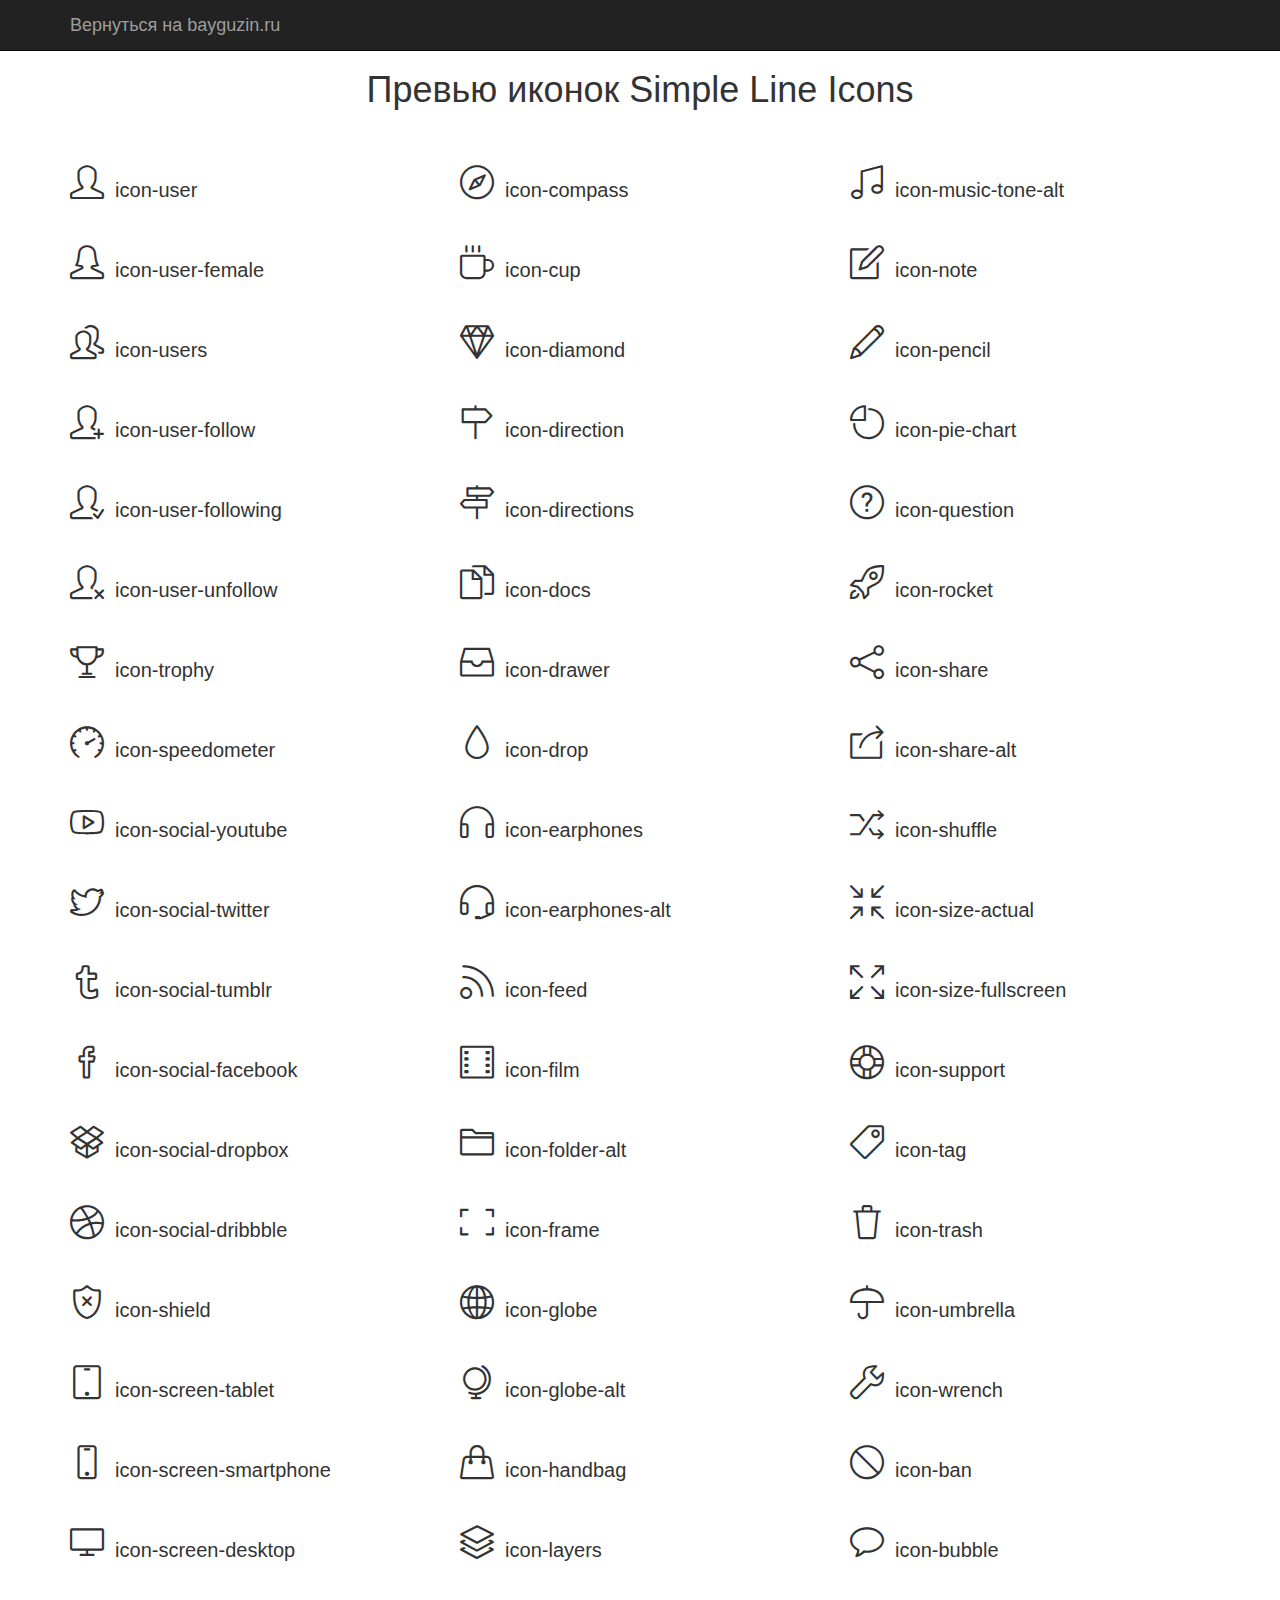
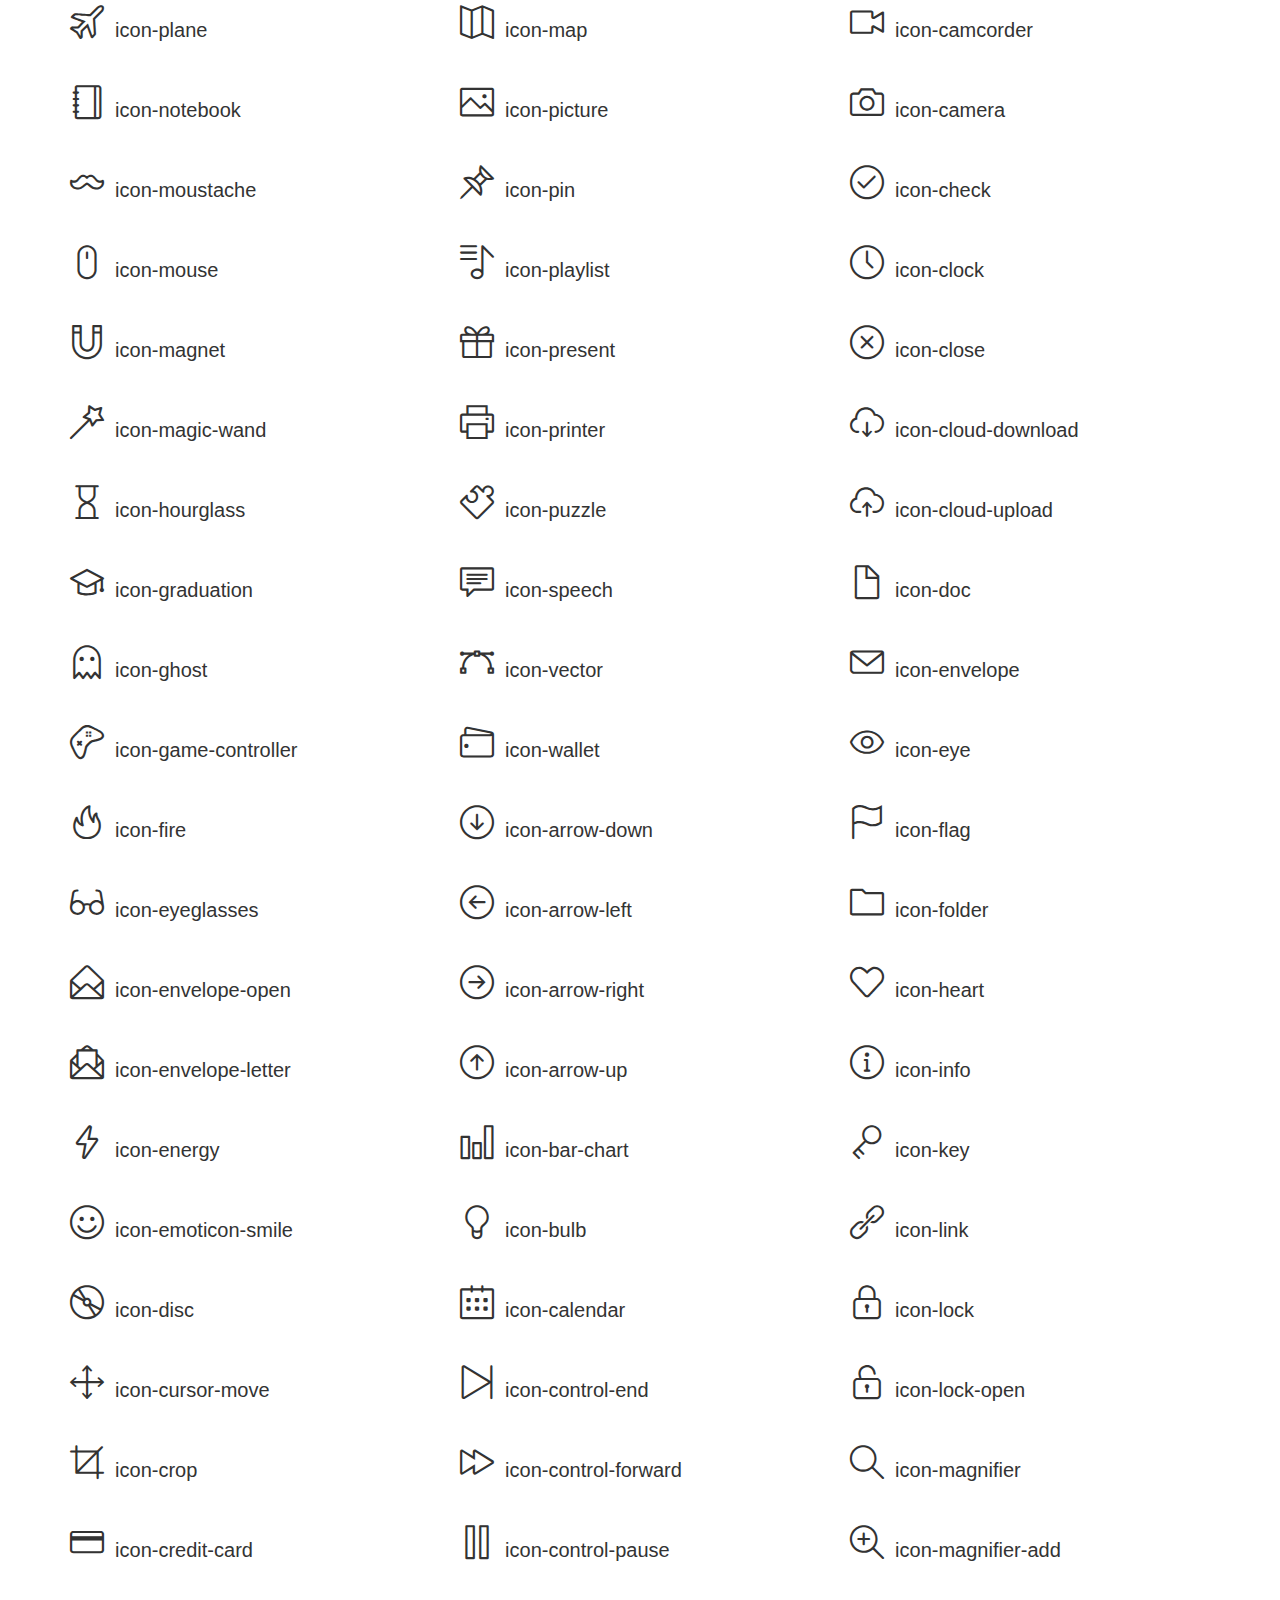
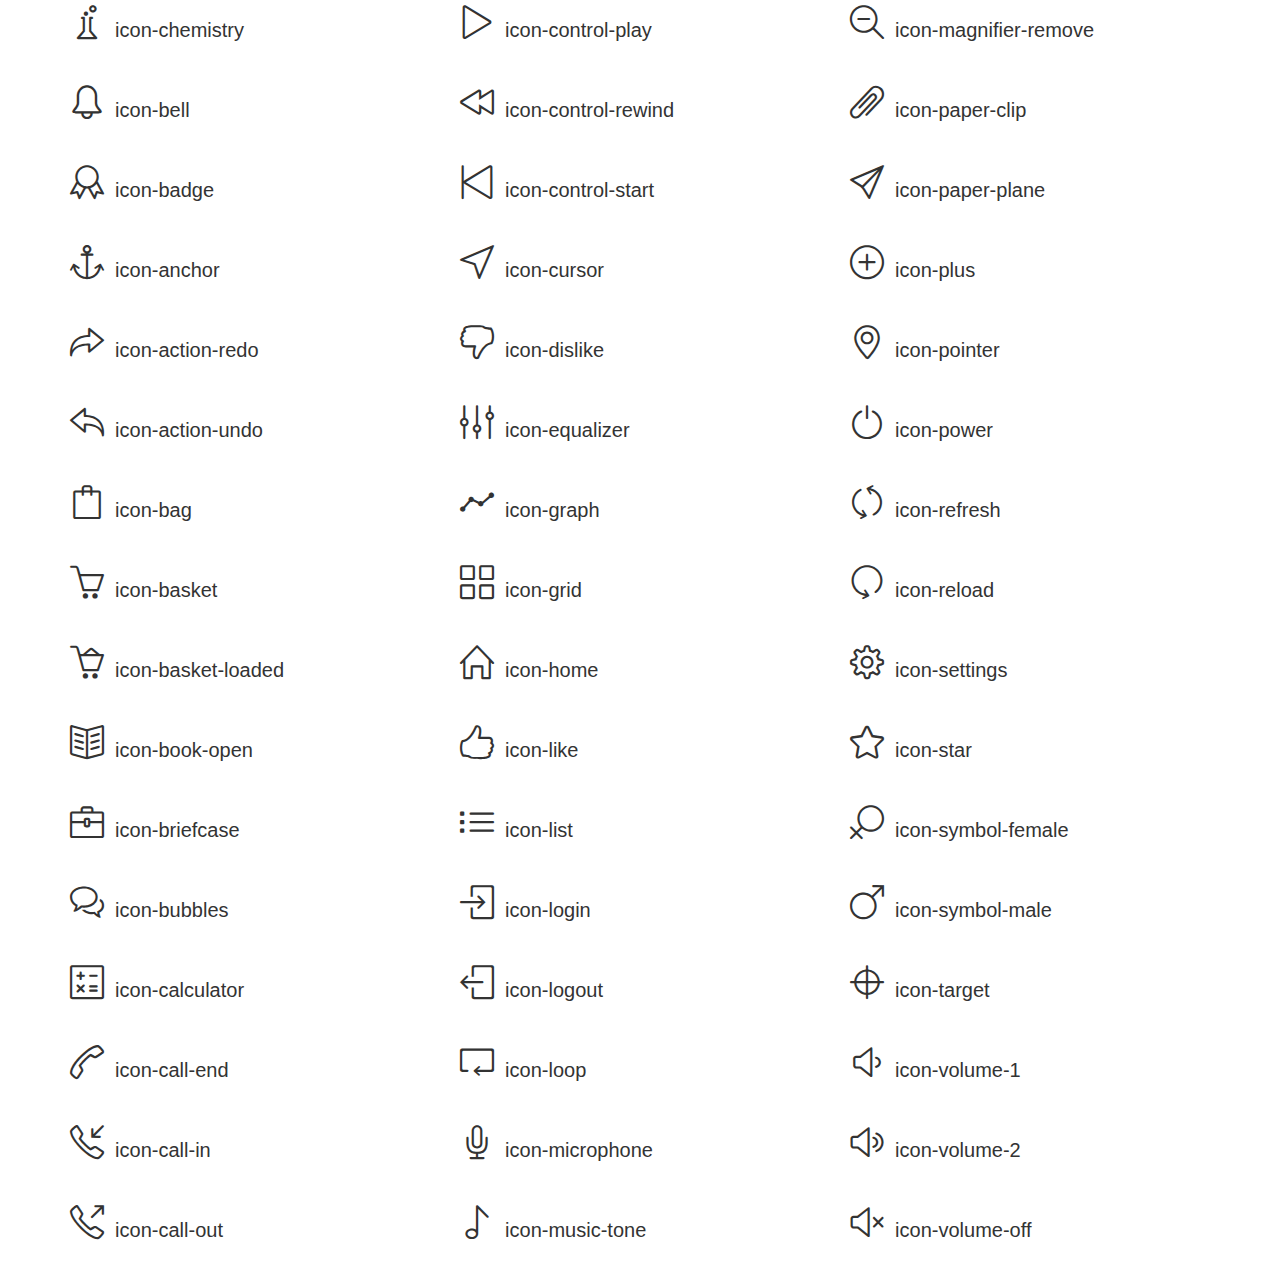
<file: web/simple-line-icons-master/simple-line-icons-master/index.html>
<html>
<head>
    <meta charset="utf-8">
    <meta http-equiv="X-UA-Compatible" content="IE=edge,chrome=1">
    <meta name="viewport" content="width=device-width, initial-scale=1">
    <link rel="stylesheet" href="css/simple-line-icons.css">
    <link rel="stylesheet" href="css/bootstrap.css">
    <link rel="stylesheet" href="css/style.css">
    <title>Иконки Simple Line Icons</title>
</head>
<body>

<nav class="navbar navbar-inverse navbar-fixed-top">
    <div class="container">
        <div class="navbar-header">
           <a class="navbar-brand" href="http://bayguzin.ru/main/ikonki/ikonki-shrifty/simple-line-icons.html">Вернуться на bayguzin.ru</a>
        </div>

        
    </div>
</nav>

<div class="container">
    <h1 class="text-center">Превью иконок Simple Line Icons</h1>
    	<div class="mt">
                
					<div class="item-box">
						<span class="item">
							<span class="mega icon-user"></span>
							&nbsp;icon-user
						</span>
					</div>
					<div class="item-box">
						<span class="item">
							<span class="mega icon-user-female"></span>
							&nbsp;icon-user-female
						</span>
					</div>
					<div class="item-box">
						<span class="item">
							<span class="mega icon-users"></span>
							&nbsp;icon-users
						</span>
					</div>
					<div class="item-box">
						<span class="item">
							<span class="mega icon-user-follow"></span>
							&nbsp;icon-user-follow
						</span>
					</div>
					<div class="item-box">
						<span class="item">
							<span class="mega icon-user-following"></span>
							&nbsp;icon-user-following
						</span>
					</div>
					<div class="item-box">
						<span class="item">
							<span class="mega icon-user-unfollow"></span>
							&nbsp;icon-user-unfollow
						</span>
					</div>
					<div class="item-box">
						<span class="item">
							<span class="mega icon-trophy"></span>
							&nbsp;icon-trophy
						</span>
					</div>
					<div class="item-box">
						<span class="item">
							<span class="mega icon-speedometer"></span>
							&nbsp;icon-speedometer
						</span>
					</div>
					<div class="item-box">
						<span class="item">
							<span class="mega icon-social-youtube"></span>
							&nbsp;icon-social-youtube
						</span>
					</div>
					<div class="item-box">
						<span class="item">
							<span class="mega icon-social-twitter"></span>
							&nbsp;icon-social-twitter
						</span>
					</div>
					<div class="item-box">
						<span class="item">
							<span class="mega icon-social-tumblr"></span>
							&nbsp;icon-social-tumblr
						</span>
					</div>
					<div class="item-box">
						<span class="item">
							<span class="mega icon-social-facebook"></span>
							&nbsp;icon-social-facebook
						</span>
					</div>
					<div class="item-box">
						<span class="item">
							<span class="mega icon-social-dropbox"></span>
							&nbsp;icon-social-dropbox
						</span>
					</div>
					<div class="item-box">
						<span class="item">
							<span class="mega icon-social-dribbble"></span>
							&nbsp;icon-social-dribbble
						</span>
					</div>
					<div class="item-box">
						<span class="item">
							<span class="mega icon-shield"></span>
							&nbsp;icon-shield
						</span>
					</div>
					<div class="item-box">
						<span class="item">
							<span class="mega icon-screen-tablet"></span>
							&nbsp;icon-screen-tablet
						</span>
					</div>
					<div class="item-box">
						<span class="item">
							<span class="mega icon-screen-smartphone"></span>
							&nbsp;icon-screen-smartphone
						</span>
					</div>
					<div class="item-box">
						<span class="item">
							<span class="mega icon-screen-desktop"></span>
							&nbsp;icon-screen-desktop
						</span>
					</div>
					<div class="item-box">
						<span class="item">
							<span class="mega icon-plane"></span>
							&nbsp;icon-plane
						</span>
					</div>
					<div class="item-box">
						<span class="item">
							<span class="mega icon-notebook"></span>
							&nbsp;icon-notebook
						</span>
					</div>
					<div class="item-box">
						<span class="item">
							<span class="mega icon-moustache"></span>
							&nbsp;icon-moustache
						</span>
					</div>
					<div class="item-box">
						<span class="item">
							<span class="mega icon-mouse"></span>
							&nbsp;icon-mouse
						</span>
					</div>
					<div class="item-box">
						<span class="item">
							<span class="mega icon-magnet"></span>
							&nbsp;icon-magnet
						</span>
					</div>
					<div class="item-box">
						<span class="item">
							<span class="mega icon-magic-wand"></span>
							&nbsp;icon-magic-wand
						</span>
					</div>
					<div class="item-box">
						<span class="item">
							<span class="mega icon-hourglass"></span>
							&nbsp;icon-hourglass
						</span>
					</div>
					<div class="item-box">
						<span class="item">
							<span class="mega icon-graduation"></span>
							&nbsp;icon-graduation
						</span>
					</div>
					<div class="item-box">
						<span class="item">
							<span class="mega icon-ghost"></span>
							&nbsp;icon-ghost
						</span>
					</div>
					<div class="item-box">
						<span class="item">
							<span class="mega icon-game-controller"></span>
							&nbsp;icon-game-controller
						</span>
					</div>
					<div class="item-box">
						<span class="item">
							<span class="mega icon-fire"></span>
							&nbsp;icon-fire
						</span>
					</div>
					<div class="item-box">
						<span class="item">
							<span class="mega icon-eyeglasses"></span>
							&nbsp;icon-eyeglasses
						</span>
					</div>
					<div class="item-box">
						<span class="item">
							<span class="mega icon-envelope-open"></span>
							&nbsp;icon-envelope-open
						</span>
					</div>
					<div class="item-box">
						<span class="item">
							<span class="mega icon-envelope-letter"></span>
							&nbsp;icon-envelope-letter
						</span>
					</div>
					<div class="item-box">
						<span class="item">
							<span class="mega icon-energy"></span>
							&nbsp;icon-energy
						</span>
					</div>
					<div class="item-box">
						<span class="item">
							<span class="mega icon-emoticon-smile"></span>
							&nbsp;icon-emoticon-smile
						</span>
					</div>
					<div class="item-box">
						<span class="item">
							<span class="mega icon-disc"></span>
							&nbsp;icon-disc
						</span>
					</div>
					<div class="item-box">
						<span class="item">
							<span class="mega icon-cursor-move"></span>
							&nbsp;icon-cursor-move
						</span>
					</div>
					<div class="item-box">
						<span class="item">
							<span class="mega icon-crop"></span>
							&nbsp;icon-crop
						</span>
					</div>
					<div class="item-box">
						<span class="item">
							<span class="mega icon-credit-card"></span>
							&nbsp;icon-credit-card
						</span>
					</div>
					<div class="item-box">
						<span class="item">
							<span class="mega icon-chemistry"></span>
							&nbsp;icon-chemistry
						</span>
					</div>
					<div class="item-box">
						<span class="item">
							<span class="mega icon-bell"></span>
							&nbsp;icon-bell
						</span>
					</div>
					<div class="item-box">
						<span class="item">
							<span class="mega icon-badge"></span>
							&nbsp;icon-badge
						</span>
					</div>
					<div class="item-box">
						<span class="item">
							<span class="mega icon-anchor"></span>
							&nbsp;icon-anchor
						</span>
					</div>
					<div class="item-box">
						<span class="item">
							<span class="mega icon-action-redo"></span>
							&nbsp;icon-action-redo
						</span>
					</div>
					<div class="item-box">
						<span class="item">
							<span class="mega icon-action-undo"></span>
							&nbsp;icon-action-undo
						</span>
					</div>
					<div class="item-box">
						<span class="item">
							<span class="mega icon-bag"></span>
							&nbsp;icon-bag
						</span>
					</div>
					<div class="item-box">
						<span class="item">
							<span class="mega icon-basket"></span>
							&nbsp;icon-basket
						</span>
					</div>
					<div class="item-box">
						<span class="item">
							<span class="mega icon-basket-loaded"></span>
							&nbsp;icon-basket-loaded
						</span>
					</div>
					<div class="item-box">
						<span class="item">
							<span class="mega icon-book-open"></span>
							&nbsp;icon-book-open
						</span>
					</div>
					<div class="item-box">
						<span class="item">
							<span class="mega icon-briefcase"></span>
							&nbsp;icon-briefcase
						</span>
					</div>
					<div class="item-box">
						<span class="item">
							<span class="mega icon-bubbles"></span>
							&nbsp;icon-bubbles
						</span>
					</div>
					<div class="item-box">
						<span class="item">
							<span class="mega icon-calculator"></span>
							&nbsp;icon-calculator
						</span>
					</div>
					<div class="item-box">
						<span class="item">
							<span class="mega icon-call-end"></span>
							&nbsp;icon-call-end
						</span>
					</div>
					<div class="item-box">
						<span class="item">
							<span class="mega icon-call-in"></span>
							&nbsp;icon-call-in
						</span>
					</div>
					<div class="item-box">
						<span class="item">
							<span class="mega icon-call-out"></span>
							&nbsp;icon-call-out
						</span>
					</div>
					<div class="item-box">
						<span class="item">
							<span class="mega icon-compass"></span>
							&nbsp;icon-compass
						</span>
					</div>
					<div class="item-box">
						<span class="item">
							<span class="mega icon-cup"></span>
							&nbsp;icon-cup
						</span>
					</div>
					<div class="item-box">
						<span class="item">
							<span class="mega icon-diamond"></span>
							&nbsp;icon-diamond
						</span>
					</div>
					<div class="item-box">
						<span class="item">
							<span class="mega icon-direction"></span>
							&nbsp;icon-direction
						</span>
					</div>
					<div class="item-box">
						<span class="item">
							<span class="mega icon-directions"></span>
							&nbsp;icon-directions
						</span>
					</div>
					<div class="item-box">
						<span class="item">
							<span class="mega icon-docs"></span>
							&nbsp;icon-docs
						</span>
					</div>
					<div class="item-box">
						<span class="item">
							<span class="mega icon-drawer"></span>
							&nbsp;icon-drawer
						</span>
					</div>
					<div class="item-box">
						<span class="item">
							<span class="mega icon-drop"></span>
							&nbsp;icon-drop
						</span>
					</div>
					<div class="item-box">
						<span class="item">
							<span class="mega icon-earphones"></span>
							&nbsp;icon-earphones
						</span>
					</div>
					<div class="item-box">
						<span class="item">
							<span class="mega icon-earphones-alt"></span>
							&nbsp;icon-earphones-alt
						</span>
					</div>
					<div class="item-box">
						<span class="item">
							<span class="mega icon-feed"></span>
							&nbsp;icon-feed
						</span>
					</div>
					<div class="item-box">
						<span class="item">
							<span class="mega icon-film"></span>
							&nbsp;icon-film
						</span>
					</div>
					<div class="item-box">
						<span class="item">
							<span class="mega icon-folder-alt"></span>
							&nbsp;icon-folder-alt
						</span>
					</div>
					<div class="item-box">
						<span class="item">
							<span class="mega icon-frame"></span>
							&nbsp;icon-frame
						</span>
					</div>
					<div class="item-box">
						<span class="item">
							<span class="mega icon-globe"></span>
							&nbsp;icon-globe
						</span>
					</div>
					<div class="item-box">
						<span class="item">
							<span class="mega icon-globe-alt"></span>
							&nbsp;icon-globe-alt
						</span>
					</div>
					<div class="item-box">
						<span class="item">
							<span class="mega icon-handbag"></span>
							&nbsp;icon-handbag
						</span>
					</div>
					<div class="item-box">
						<span class="item">
							<span class="mega icon-layers"></span>
							&nbsp;icon-layers
						</span>
					</div>
					<div class="item-box">
						<span class="item">
							<span class="mega icon-map"></span>
							&nbsp;icon-map
						</span>
					</div>
					<div class="item-box">
						<span class="item">
							<span class="mega icon-picture"></span>
							&nbsp;icon-picture
						</span>
					</div>
					<div class="item-box">
						<span class="item">
							<span class="mega icon-pin"></span>
							&nbsp;icon-pin
						</span>
					</div>
					<div class="item-box">
						<span class="item">
							<span class="mega icon-playlist"></span>
							&nbsp;icon-playlist
						</span>
					</div>
					<div class="item-box">
						<span class="item">
							<span class="mega icon-present"></span>
							&nbsp;icon-present
						</span>
					</div>
					<div class="item-box">
						<span class="item">
							<span class="mega icon-printer"></span>
							&nbsp;icon-printer
						</span>
					</div>
					<div class="item-box">
						<span class="item">
							<span class="mega icon-puzzle"></span>
							&nbsp;icon-puzzle
						</span>
					</div>
					<div class="item-box">
						<span class="item">
							<span class="mega icon-speech"></span>
							&nbsp;icon-speech
						</span>
					</div>
					<div class="item-box">
						<span class="item">
							<span class="mega icon-vector"></span>
							&nbsp;icon-vector
						</span>
					</div>
					<div class="item-box">
						<span class="item">
							<span class="mega icon-wallet"></span>
							&nbsp;icon-wallet
						</span>
					</div>
					<div class="item-box">
						<span class="item">
							<span class="mega icon-arrow-down"></span>
							&nbsp;icon-arrow-down
						</span>
					</div>
					<div class="item-box">
						<span class="item">
							<span class="mega icon-arrow-left"></span>
							&nbsp;icon-arrow-left
						</span>
					</div>
					<div class="item-box">
						<span class="item">
							<span class="mega icon-arrow-right"></span>
							&nbsp;icon-arrow-right
						</span>
					</div>
					<div class="item-box">
						<span class="item">
							<span class="mega icon-arrow-up"></span>
							&nbsp;icon-arrow-up
						</span>
					</div>
					<div class="item-box">
						<span class="item">
							<span class="mega icon-bar-chart"></span>
							&nbsp;icon-bar-chart
						</span>
					</div>
					<div class="item-box">
						<span class="item">
							<span class="mega icon-bulb"></span>
							&nbsp;icon-bulb
						</span>
					</div>
					<div class="item-box">
						<span class="item">
							<span class="mega icon-calendar"></span>
							&nbsp;icon-calendar
						</span>
					</div>
					<div class="item-box">
						<span class="item">
							<span class="mega icon-control-end"></span>
							&nbsp;icon-control-end
						</span>
					</div>
					<div class="item-box">
						<span class="item">
							<span class="mega icon-control-forward"></span>
							&nbsp;icon-control-forward
						</span>
					</div>
					<div class="item-box">
						<span class="item">
							<span class="mega icon-control-pause"></span>
							&nbsp;icon-control-pause
						</span>
					</div>
					<div class="item-box">
						<span class="item">
							<span class="mega icon-control-play"></span>
							&nbsp;icon-control-play
						</span>
					</div>
					<div class="item-box">
						<span class="item">
							<span class="mega icon-control-rewind"></span>
							&nbsp;icon-control-rewind
						</span>
					</div>
					<div class="item-box">
						<span class="item">
							<span class="mega icon-control-start"></span>
							&nbsp;icon-control-start
						</span>
					</div>
					<div class="item-box">
						<span class="item">
							<span class="mega icon-cursor"></span>
							&nbsp;icon-cursor
						</span>
					</div>
					<div class="item-box">
						<span class="item">
							<span class="mega icon-dislike"></span>
							&nbsp;icon-dislike
						</span>
					</div>
					<div class="item-box">
						<span class="item">
							<span class="mega icon-equalizer"></span>
							&nbsp;icon-equalizer
						</span>
					</div>
					<div class="item-box">
						<span class="item">
							<span class="mega icon-graph"></span>
							&nbsp;icon-graph
						</span>
					</div>
					<div class="item-box">
						<span class="item">
							<span class="mega icon-grid"></span>
							&nbsp;icon-grid
						</span>
					</div>
					<div class="item-box">
						<span class="item">
							<span class="mega icon-home"></span>
							&nbsp;icon-home
						</span>
					</div>
					<div class="item-box">
						<span class="item">
							<span class="mega icon-like"></span>
							&nbsp;icon-like
						</span>
					</div>
					<div class="item-box">
						<span class="item">
							<span class="mega icon-list"></span>
							&nbsp;icon-list
						</span>
					</div>
					<div class="item-box">
						<span class="item">
							<span class="mega icon-login"></span>
							&nbsp;icon-login
						</span>
					</div>
					<div class="item-box">
						<span class="item">
							<span class="mega icon-logout"></span>
							&nbsp;icon-logout
						</span>
					</div>
					<div class="item-box">
						<span class="item">
							<span class="mega icon-loop"></span>
							&nbsp;icon-loop
						</span>
					</div>
					<div class="item-box">
						<span class="item">
							<span class="mega icon-microphone"></span>
							&nbsp;icon-microphone
						</span>
					</div>
					<div class="item-box">
						<span class="item">
							<span class="mega icon-music-tone"></span>
							&nbsp;icon-music-tone
						</span>
					</div>
					<div class="item-box">
						<span class="item">
							<span class="mega icon-music-tone-alt"></span>
							&nbsp;icon-music-tone-alt
						</span>
					</div>
					<div class="item-box">
						<span class="item">
							<span class="mega icon-note"></span>
							&nbsp;icon-note
						</span>
					</div>
					<div class="item-box">
						<span class="item">
							<span class="mega icon-pencil"></span>
							&nbsp;icon-pencil
						</span>
					</div>
					<div class="item-box">
						<span class="item">
							<span class="mega icon-pie-chart"></span>
							&nbsp;icon-pie-chart
						</span>
					</div>
					<div class="item-box">
						<span class="item">
							<span class="mega icon-question"></span>
							&nbsp;icon-question
						</span>
					</div>
					<div class="item-box">
						<span class="item">
							<span class="mega icon-rocket"></span>
							&nbsp;icon-rocket
						</span>
					</div>
					<div class="item-box">
						<span class="item">
							<span class="mega icon-share"></span>
							&nbsp;icon-share
						</span>
					</div>
					<div class="item-box">
						<span class="item">
							<span class="mega icon-share-alt"></span>
							&nbsp;icon-share-alt
						</span>
					</div>
					<div class="item-box">
						<span class="item">
							<span class="mega icon-shuffle"></span>
							&nbsp;icon-shuffle
						</span>
					</div>
					<div class="item-box">
						<span class="item">
							<span class="mega icon-size-actual"></span>
							&nbsp;icon-size-actual
						</span>
					</div>
					<div class="item-box">
						<span class="item">
							<span class="mega icon-size-fullscreen"></span>
							&nbsp;icon-size-fullscreen
						</span>
					</div>
					<div class="item-box">
						<span class="item">
							<span class="mega icon-support"></span>
							&nbsp;icon-support
						</span>
					</div>
					<div class="item-box">
						<span class="item">
							<span class="mega icon-tag"></span>
							&nbsp;icon-tag
						</span>
					</div>
					<div class="item-box">
						<span class="item">
							<span class="mega icon-trash"></span>
							&nbsp;icon-trash
						</span>
					</div>
					<div class="item-box">
						<span class="item">
							<span class="mega icon-umbrella"></span>
							&nbsp;icon-umbrella
						</span>
					</div>
					<div class="item-box">
						<span class="item">
							<span class="mega icon-wrench"></span>
							&nbsp;icon-wrench
						</span>
					</div>
					<div class="item-box">
						<span class="item">
							<span class="mega icon-ban"></span>
							&nbsp;icon-ban
						</span>
					</div>
					<div class="item-box">
						<span class="item">
							<span class="mega icon-bubble"></span>
							&nbsp;icon-bubble
						</span>
					</div>
					<div class="item-box">
						<span class="item">
							<span class="mega icon-camcorder"></span>
							&nbsp;icon-camcorder
						</span>
					</div>
					<div class="item-box">
						<span class="item">
							<span class="mega icon-camera"></span>
							&nbsp;icon-camera
						</span>
					</div>
					<div class="item-box">
						<span class="item">
							<span class="mega icon-check"></span>
							&nbsp;icon-check
						</span>
					</div>
					<div class="item-box">
						<span class="item">
							<span class="mega icon-clock"></span>
							&nbsp;icon-clock
						</span>
					</div>
					<div class="item-box">
						<span class="item">
							<span class="mega icon-close"></span>
							&nbsp;icon-close
						</span>
					</div>
					<div class="item-box">
						<span class="item">
							<span class="mega icon-cloud-download"></span>
							&nbsp;icon-cloud-download
						</span>
					</div>
					<div class="item-box">
						<span class="item">
							<span class="mega icon-cloud-upload"></span>
							&nbsp;icon-cloud-upload
						</span>
					</div>
					<div class="item-box">
						<span class="item">
							<span class="mega icon-doc"></span>
							&nbsp;icon-doc
						</span>
					</div>
					<div class="item-box">
						<span class="item">
							<span class="mega icon-envelope"></span>
							&nbsp;icon-envelope
						</span>
					</div>
					<div class="item-box">
						<span class="item">
							<span class="mega icon-eye"></span>
							&nbsp;icon-eye
						</span>
					</div>
					<div class="item-box">
						<span class="item">
							<span class="mega icon-flag"></span>
							&nbsp;icon-flag
						</span>
					</div>
					<div class="item-box">
						<span class="item">
							<span class="mega icon-folder"></span>
							&nbsp;icon-folder
						</span>
					</div>
					<div class="item-box">
						<span class="item">
							<span class="mega icon-heart"></span>
							&nbsp;icon-heart
						</span>
					</div>
					<div class="item-box">
						<span class="item">
							<span class="mega icon-info"></span>
							&nbsp;icon-info
						</span>
					</div>
					<div class="item-box">
						<span class="item">
							<span class="mega icon-key"></span>
							&nbsp;icon-key
						</span>
					</div>
					<div class="item-box">
						<span class="item">
							<span class="mega icon-link"></span>
							&nbsp;icon-link
						</span>
					</div>
					<div class="item-box">
						<span class="item">
							<span class="mega icon-lock"></span>
							&nbsp;icon-lock
						</span>
					</div>
					<div class="item-box">
						<span class="item">
							<span class="mega icon-lock-open"></span>
							&nbsp;icon-lock-open
						</span>
					</div>
					<div class="item-box">
						<span class="item">
							<span class="mega icon-magnifier"></span>
							&nbsp;icon-magnifier
						</span>
					</div>
					<div class="item-box">
						<span class="item">
							<span class="mega icon-magnifier-add"></span>
							&nbsp;icon-magnifier-add
						</span>
					</div>
					<div class="item-box">
						<span class="item">
							<span class="mega icon-magnifier-remove"></span>
							&nbsp;icon-magnifier-remove
						</span>
					</div>
					<div class="item-box">
						<span class="item">
							<span class="mega icon-paper-clip"></span>
							&nbsp;icon-paper-clip
						</span>
					</div>
					<div class="item-box">
						<span class="item">
							<span class="mega icon-paper-plane"></span>
							&nbsp;icon-paper-plane
						</span>
					</div>
					<div class="item-box">
						<span class="item">
							<span class="mega icon-plus"></span>
							&nbsp;icon-plus
						</span>
					</div>
					<div class="item-box">
						<span class="item">
							<span class="mega icon-pointer"></span>
							&nbsp;icon-pointer
						</span>
					</div>
					<div class="item-box">
						<span class="item">
							<span class="mega icon-power"></span>
							&nbsp;icon-power
						</span>
					</div>
					<div class="item-box">
						<span class="item">
							<span class="mega icon-refresh"></span>
							&nbsp;icon-refresh
						</span>
					</div>
					<div class="item-box">
						<span class="item">
							<span class="mega icon-reload"></span>
							&nbsp;icon-reload
						</span>
					</div>
					<div class="item-box">
						<span class="item">
							<span class="mega icon-settings"></span>
							&nbsp;icon-settings
						</span>
					</div>
					<div class="item-box">
						<span class="item">
							<span class="mega icon-star"></span>
							&nbsp;icon-star
						</span>
					</div>
					<div class="item-box">
						<span class="item">
							<span class="mega icon-symbol-female"></span>
							&nbsp;icon-symbol-female
						</span>
					</div>
					<div class="item-box">
						<span class="item">
							<span class="mega icon-symbol-male"></span>
							&nbsp;icon-symbol-male
						</span>
					</div>
					<div class="item-box">
						<span class="item">
							<span class="mega icon-target"></span>
							&nbsp;icon-target
						</span>
					</div>
					<div class="item-box">
						<span class="item">
							<span class="mega icon-volume-1"></span>
							&nbsp;icon-volume-1
						</span>
					</div>
					<div class="item-box">
						<span class="item">
							<span class="mega icon-volume-2"></span>
							&nbsp;icon-volume-2
						</span>
					</div>
					<div class="item-box">
						<span class="item">
							<span class="mega icon-volume-off"></span>
							&nbsp;icon-volume-off
						</span>
					</div>
		</div>
</div>	

</body>
</html>
</file>
<file: web/simple-line-icons-master/simple-line-icons-master/css/simple-line-icons.css>
@font-face {
	font-family: 'Simple-Line-Icons';
	src:url('../fonts/Simple-Line-Icons.eot');
	src:url('../fonts/Simple-Line-Icons.eot?#iefix') format('embedded-opentype'),
		url('../fonts/Simple-Line-Icons.woff') format('woff'),
		url('../fonts/Simple-Line-Icons.ttf') format('truetype'),
		url('../fonts/Simple-Line-Icons.svg#Simple-Line-Icons') format('svg');
	font-weight: normal;
	font-style: normal;
}

/* Use the following CSS code if you want to use data attributes for inserting your icons */
[data-icon]:before {
	font-family: 'Simple-Line-Icons';
	content: attr(data-icon);
	speak: none;
	font-weight: normal;
	font-variant: normal;
	text-transform: none;
	line-height: 1;
	-webkit-font-smoothing: antialiased;
	-moz-osx-font-smoothing: grayscale;
}

/* Use the following CSS code if you want to have a class per icon */
/*
Instead of a list of all class selectors,
you can use the generic selector below, but it's slower:
[class*="icon-"] {
*/
.icon-user-female, .icon-user-follow, .icon-user-following, .icon-user-unfollow, .icon-trophy, .icon-screen-smartphone, .icon-screen-desktop, .icon-plane, .icon-notebook, .icon-moustache, .icon-mouse, .icon-magnet, .icon-energy, .icon-emoticon-smile, .icon-disc, .icon-cursor-move, .icon-crop, .icon-credit-card, .icon-chemistry, .icon-user, .icon-speedometer, .icon-social-youtube, .icon-social-twitter, .icon-social-tumblr, .icon-social-facebook, .icon-social-dropbox, .icon-social-dribbble, .icon-shield, .icon-screen-tablet, .icon-magic-wand, .icon-hourglass, .icon-graduation, .icon-ghost, .icon-game-controller, .icon-fire, .icon-eyeglasses, .icon-envelope-open, .icon-envelope-letter, .icon-bell, .icon-badge, .icon-anchor, .icon-wallet, .icon-vector, .icon-speech, .icon-puzzle, .icon-printer, .icon-present, .icon-playlist, .icon-pin, .icon-picture, .icon-map, .icon-layers, .icon-handbag, .icon-globe-alt, .icon-globe, .icon-frame, .icon-folder-alt, .icon-film, .icon-feed, .icon-earphones-alt, .icon-earphones, .icon-drop, .icon-drawer, .icon-docs, .icon-directions, .icon-direction, .icon-diamond, .icon-cup, .icon-compass, .icon-call-out, .icon-call-in, .icon-call-end, .icon-calculator, .icon-bubbles, .icon-briefcase, .icon-book-open, .icon-basket-loaded, .icon-basket, .icon-bag, .icon-action-undo, .icon-action-redo, .icon-wrench, .icon-umbrella, .icon-trash, .icon-tag, .icon-support, .icon-size-fullscreen, .icon-size-actual, .icon-shuffle, .icon-share-alt, .icon-share, .icon-rocket, .icon-question, .icon-pie-chart, .icon-pencil, .icon-note, .icon-music-tone-alt, .icon-music-tone, .icon-microphone, .icon-loop, .icon-logout, .icon-login, .icon-list, .icon-like, .icon-home, .icon-grid, .icon-graph, .icon-equalizer, .icon-dislike, .icon-cursor, .icon-control-start, .icon-control-rewind, .icon-control-play, .icon-control-pause, .icon-control-forward, .icon-control-end, .icon-calendar, .icon-bulb, .icon-bar-chart, .icon-arrow-up, .icon-arrow-right, .icon-arrow-left, .icon-arrow-down, .icon-ban, .icon-bubble, .icon-camcorder, .icon-camera, .icon-check, .icon-clock, .icon-close, .icon-cloud-download, .icon-cloud-upload, .icon-doc, .icon-envelope, .icon-eye, .icon-flag, .icon-folder, .icon-heart, .icon-info, .icon-key, .icon-link, .icon-lock, .icon-lock-open, .icon-magnifier, .icon-magnifier-add, .icon-magnifier-remove, .icon-paper-clip, .icon-paper-plane, .icon-plus, .icon-pointer, .icon-power, .icon-refresh, .icon-reload, .icon-settings, .icon-star, .icon-symbol-female, .icon-symbol-male, .icon-target, .icon-volume-1, .icon-volume-2, .icon-volume-off, .icon-users {
	font-family: 'Simple-Line-Icons';
	speak: none;
	font-style: normal;
	font-weight: normal;
	font-variant: normal;
	text-transform: none;
	line-height: 1;
	-webkit-font-smoothing: antialiased;
}
.icon-user-female:before {
	content: "\e000";
}
.icon-user-follow:before {
	content: "\e002";
}
.icon-user-following:before {
	content: "\e003";
}
.icon-user-unfollow:before {
	content: "\e004";
}
.icon-trophy:before {
	content: "\e006";
}
.icon-screen-smartphone:before {
	content: "\e010";
}
.icon-screen-desktop:before {
	content: "\e011";
}
.icon-plane:before {
	content: "\e012";
}
.icon-notebook:before {
	content: "\e013";
}
.icon-moustache:before {
	content: "\e014";
}
.icon-mouse:before {
	content: "\e015";
}
.icon-magnet:before {
	content: "\e016";
}
.icon-energy:before {
	content: "\e020";
}
.icon-emoticon-smile:before {
	content: "\e021";
}
.icon-disc:before {
	content: "\e022";
}
.icon-cursor-move:before {
	content: "\e023";
}
.icon-crop:before {
	content: "\e024";
}
.icon-credit-card:before {
	content: "\e025";
}
.icon-chemistry:before {
	content: "\e026";
}
.icon-user:before {
	content: "\e005";
}
.icon-speedometer:before {
	content: "\e007";
}
.icon-social-youtube:before {
	content: "\e008";
}
.icon-social-twitter:before {
	content: "\e009";
}
.icon-social-tumblr:before {
	content: "\e00a";
}
.icon-social-facebook:before {
	content: "\e00b";
}
.icon-social-dropbox:before {
	content: "\e00c";
}
.icon-social-dribbble:before {
	content: "\e00d";
}
.icon-shield:before {
	content: "\e00e";
}
.icon-screen-tablet:before {
	content: "\e00f";
}
.icon-magic-wand:before {
	content: "\e017";
}
.icon-hourglass:before {
	content: "\e018";
}
.icon-graduation:before {
	content: "\e019";
}
.icon-ghost:before {
	content: "\e01a";
}
.icon-game-controller:before {
	content: "\e01b";
}
.icon-fire:before {
	content: "\e01c";
}
.icon-eyeglasses:before {
	content: "\e01d";
}
.icon-envelope-open:before {
	content: "\e01e";
}
.icon-envelope-letter:before {
	content: "\e01f";
}
.icon-bell:before {
	content: "\e027";
}
.icon-badge:before {
	content: "\e028";
}
.icon-anchor:before {
	content: "\e029";
}
.icon-wallet:before {
	content: "\e02a";
}
.icon-vector:before {
	content: "\e02b";
}
.icon-speech:before {
	content: "\e02c";
}
.icon-puzzle:before {
	content: "\e02d";
}
.icon-printer:before {
	content: "\e02e";
}
.icon-present:before {
	content: "\e02f";
}
.icon-playlist:before {
	content: "\e030";
}
.icon-pin:before {
	content: "\e031";
}
.icon-picture:before {
	content: "\e032";
}
.icon-map:before {
	content: "\e033";
}
.icon-layers:before {
	content: "\e034";
}
.icon-handbag:before {
	content: "\e035";
}
.icon-globe-alt:before {
	content: "\e036";
}
.icon-globe:before {
	content: "\e037";
}
.icon-frame:before {
	content: "\e038";
}
.icon-folder-alt:before {
	content: "\e039";
}
.icon-film:before {
	content: "\e03a";
}
.icon-feed:before {
	content: "\e03b";
}
.icon-earphones-alt:before {
	content: "\e03c";
}
.icon-earphones:before {
	content: "\e03d";
}
.icon-drop:before {
	content: "\e03e";
}
.icon-drawer:before {
	content: "\e03f";
}
.icon-docs:before {
	content: "\e040";
}
.icon-directions:before {
	content: "\e041";
}
.icon-direction:before {
	content: "\e042";
}
.icon-diamond:before {
	content: "\e043";
}
.icon-cup:before {
	content: "\e044";
}
.icon-compass:before {
	content: "\e045";
}
.icon-call-out:before {
	content: "\e046";
}
.icon-call-in:before {
	content: "\e047";
}
.icon-call-end:before {
	content: "\e048";
}
.icon-calculator:before {
	content: "\e049";
}
.icon-bubbles:before {
	content: "\e04a";
}
.icon-briefcase:before {
	content: "\e04b";
}
.icon-book-open:before {
	content: "\e04c";
}
.icon-basket-loaded:before {
	content: "\e04d";
}
.icon-basket:before {
	content: "\e04e";
}
.icon-bag:before {
	content: "\e04f";
}
.icon-action-undo:before {
	content: "\e050";
}
.icon-action-redo:before {
	content: "\e051";
}
.icon-wrench:before {
	content: "\e052";
}
.icon-umbrella:before {
	content: "\e053";
}
.icon-trash:before {
	content: "\e054";
}
.icon-tag:before {
	content: "\e055";
}
.icon-support:before {
	content: "\e056";
}
.icon-size-fullscreen:before {
	content: "\e057";
}
.icon-size-actual:before {
	content: "\e058";
}
.icon-shuffle:before {
	content: "\e059";
}
.icon-share-alt:before {
	content: "\e05a";
}
.icon-share:before {
	content: "\e05b";
}
.icon-rocket:before {
	content: "\e05c";
}
.icon-question:before {
	content: "\e05d";
}
.icon-pie-chart:before {
	content: "\e05e";
}
.icon-pencil:before {
	content: "\e05f";
}
.icon-note:before {
	content: "\e060";
}
.icon-music-tone-alt:before {
	content: "\e061";
}
.icon-music-tone:before {
	content: "\e062";
}
.icon-microphone:before {
	content: "\e063";
}
.icon-loop:before {
	content: "\e064";
}
.icon-logout:before {
	content: "\e065";
}
.icon-login:before {
	content: "\e066";
}
.icon-list:before {
	content: "\e067";
}
.icon-like:before {
	content: "\e068";
}
.icon-home:before {
	content: "\e069";
}
.icon-grid:before {
	content: "\e06a";
}
.icon-graph:before {
	content: "\e06b";
}
.icon-equalizer:before {
	content: "\e06c";
}
.icon-dislike:before {
	content: "\e06d";
}
.icon-cursor:before {
	content: "\e06e";
}
.icon-control-start:before {
	content: "\e06f";
}
.icon-control-rewind:before {
	content: "\e070";
}
.icon-control-play:before {
	content: "\e071";
}
.icon-control-pause:before {
	content: "\e072";
}
.icon-control-forward:before {
	content: "\e073";
}
.icon-control-end:before {
	content: "\e074";
}
.icon-calendar:before {
	content: "\e075";
}
.icon-bulb:before {
	content: "\e076";
}
.icon-bar-chart:before {
	content: "\e077";
}
.icon-arrow-up:before {
	content: "\e078";
}
.icon-arrow-right:before {
	content: "\e079";
}
.icon-arrow-left:before {
	content: "\e07a";
}
.icon-arrow-down:before {
	content: "\e07b";
}
.icon-ban:before {
	content: "\e07c";
}
.icon-bubble:before {
	content: "\e07d";
}
.icon-camcorder:before {
	content: "\e07e";
}
.icon-camera:before {
	content: "\e07f";
}
.icon-check:before {
	content: "\e080";
}
.icon-clock:before {
	content: "\e081";
}
.icon-close:before {
	content: "\e082";
}
.icon-cloud-download:before {
	content: "\e083";
}
.icon-cloud-upload:before {
	content: "\e084";
}
.icon-doc:before {
	content: "\e085";
}
.icon-envelope:before {
	content: "\e086";
}
.icon-eye:before {
	content: "\e087";
}
.icon-flag:before {
	content: "\e088";
}
.icon-folder:before {
	content: "\e089";
}
.icon-heart:before {
	content: "\e08a";
}
.icon-info:before {
	content: "\e08b";
}
.icon-key:before {
	content: "\e08c";
}
.icon-link:before {
	content: "\e08d";
}
.icon-lock:before {
	content: "\e08e";
}
.icon-lock-open:before {
	content: "\e08f";
}
.icon-magnifier:before {
	content: "\e090";
}
.icon-magnifier-add:before {
	content: "\e091";
}
.icon-magnifier-remove:before {
	content: "\e092";
}
.icon-paper-clip:before {
	content: "\e093";
}
.icon-paper-plane:before {
	content: "\e094";
}
.icon-plus:before {
	content: "\e095";
}
.icon-pointer:before {
	content: "\e096";
}
.icon-power:before {
	content: "\e097";
}
.icon-refresh:before {
	content: "\e098";
}
.icon-reload:before {
	content: "\e099";
}
.icon-settings:before {
	content: "\e09a";
}
.icon-star:before {
	content: "\e09b";
}
.icon-symbol-female:before {
	content: "\e09c";
}
.icon-symbol-male:before {
	content: "\e09d";
}
.icon-target:before {
	content: "\e09e";
}
.icon-volume-1:before {
	content: "\e09f";
}
.icon-volume-2:before {
	content: "\e0a0";
}
.icon-volume-off:before {
	content: "\e0a1";
}
.icon-users:before {
	content: "\e001";
}
</file>
<file: web/simple-line-icons-master/simple-line-icons-master/css/style.css>
.container h1{padding: 50px 0 30px 0;}
.mt {
    -webkit-column-count: 3;
    -moz-column-count: 3;
    column-count: 3;
    -webkit-column-gap: 30px;
    -moz-column-gap: 30px;
    column-gap: 30px;}

.item-box {font-size: 20px; line-height: 80px;}
.item-box .mega {font-size: 34px}
</file>
